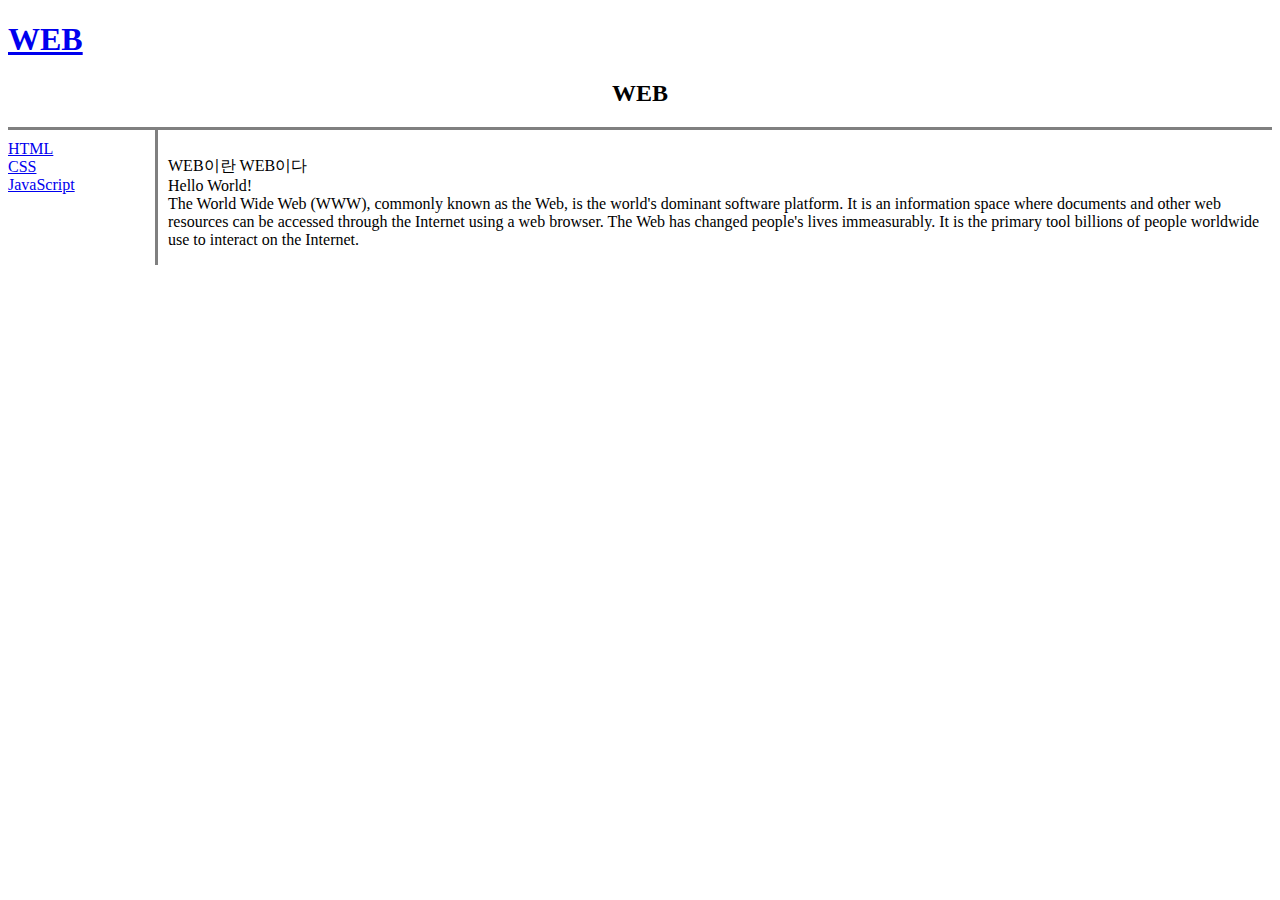
<file: index.html>
<!DOCTYPE html>
<html>

<head>
  <title>WEB1 - Welcome </title>
  <meta charset="utf-8">
  <link rel="stylesheet" href="style.css">
</head>

<body>
  <h1><a href="index.html">WEB</a></h1>
  <h2>WEB</h2>
  <div class="sort">
    <div id="list">
      <li><a href="p1.html">HTML</a></li>
      <li><a href="p2.html">CSS</a></li>
      <li><a href="p3.html">JavaScript</a></li>
    </div>
    <div id="article">
      
      <p>WEB이란 WEB이다 <br> Hello World! <br>
        The World Wide Web (WWW), commonly known as the Web,
        is the world's dominant software platform.
        It is an information space where documents and other web resources can be accessed
        through the Internet using a web browser.
        The Web has changed people's lives immeasurably.
        It is the primary tool billions of people worldwide use to interact on the Internet.
      </p>
    </div>
  </div>
</body>

</html>
</file>
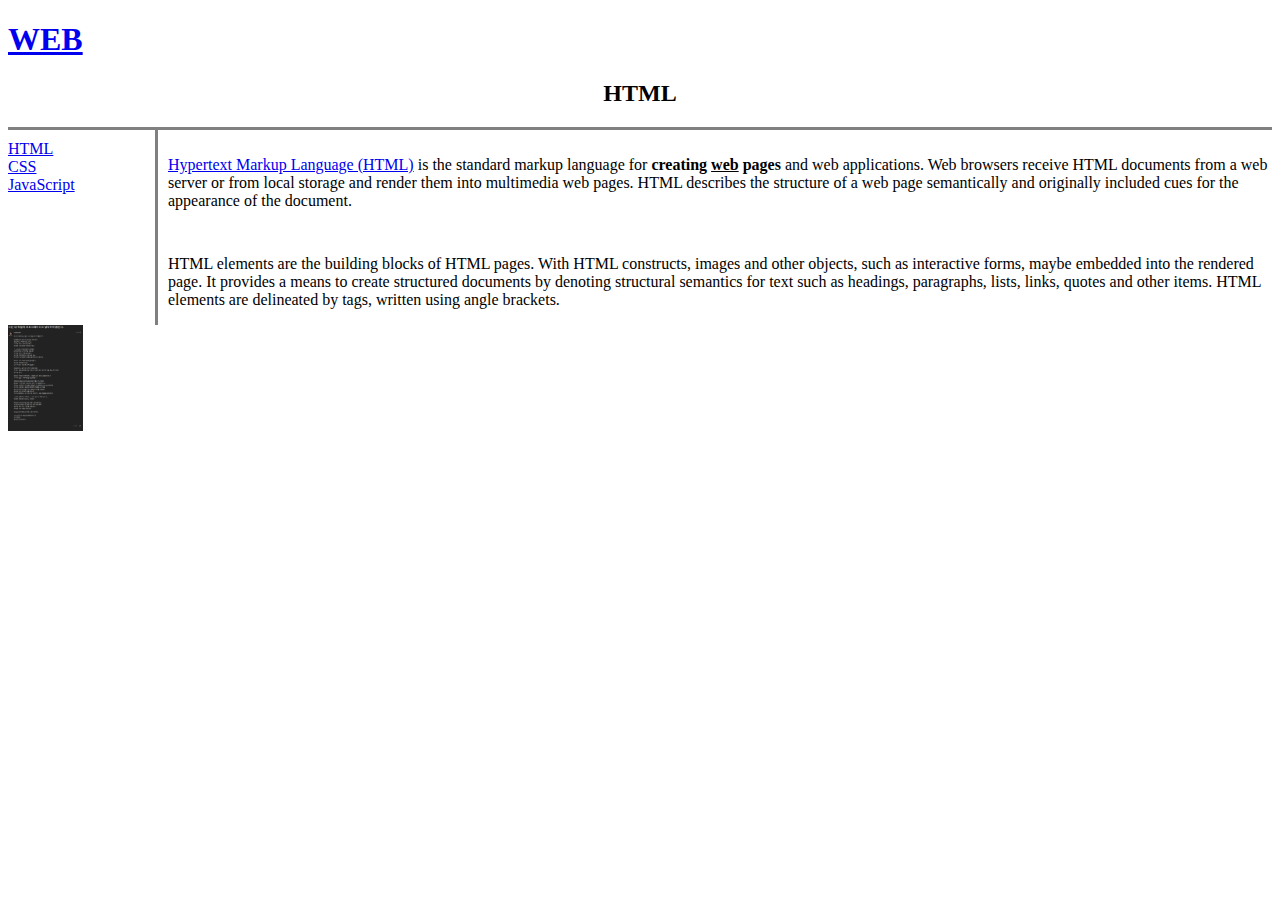
<file: p1.html>
<!DOCTYPE html>
<html>

<head>
  <title>WEB1 - html </title>
  <meta charset="utf-8">
  <link rel="stylesheet" href="style.css">
</head>

<body>
  <h1><a href="index.html">WEB</h1></a>
  <h2>HTML</h2>
  <div class="sort">
    <div id="list">
      <li><a href="p1.html">HTML</a></li>
      <li><a href="p2.html">CSS</a></li>
      <li><a href="p3.html">JavaScript</a></li>
    </div>
    <div id="article">

      <p><a href="https://w3.org/TR/html5/" target="_blank" title="html5 specification">Hypertext Markup Language
          (HTML)</a>
        is the standard markup language for <strong>creating <u>web</u> pages</strong>
        and web applications.
        Web browsers receive HTML documents from a web server or from local storage and render them
        into multimedia web pages.
        HTML describes the structure of a web page semantically and originally included cues
        for the appearance of the document.
      </p>
      <p style="margin-top:45px;">HTML elements are the building blocks of HTML pages.
        With HTML constructs, images and other objects, such as interactive forms, maybe embedded into the rendered
        page.
        It provides a means to create structured documents by denoting structural semantics
        for text such as headings, paragraphs, lists, links, quotes and other items.
        HTML elements are delineated by tags, written using angle brackets.
      </p>
    </div>
    <img src="coding.png" width="50%">
</body>

</html>
</file>
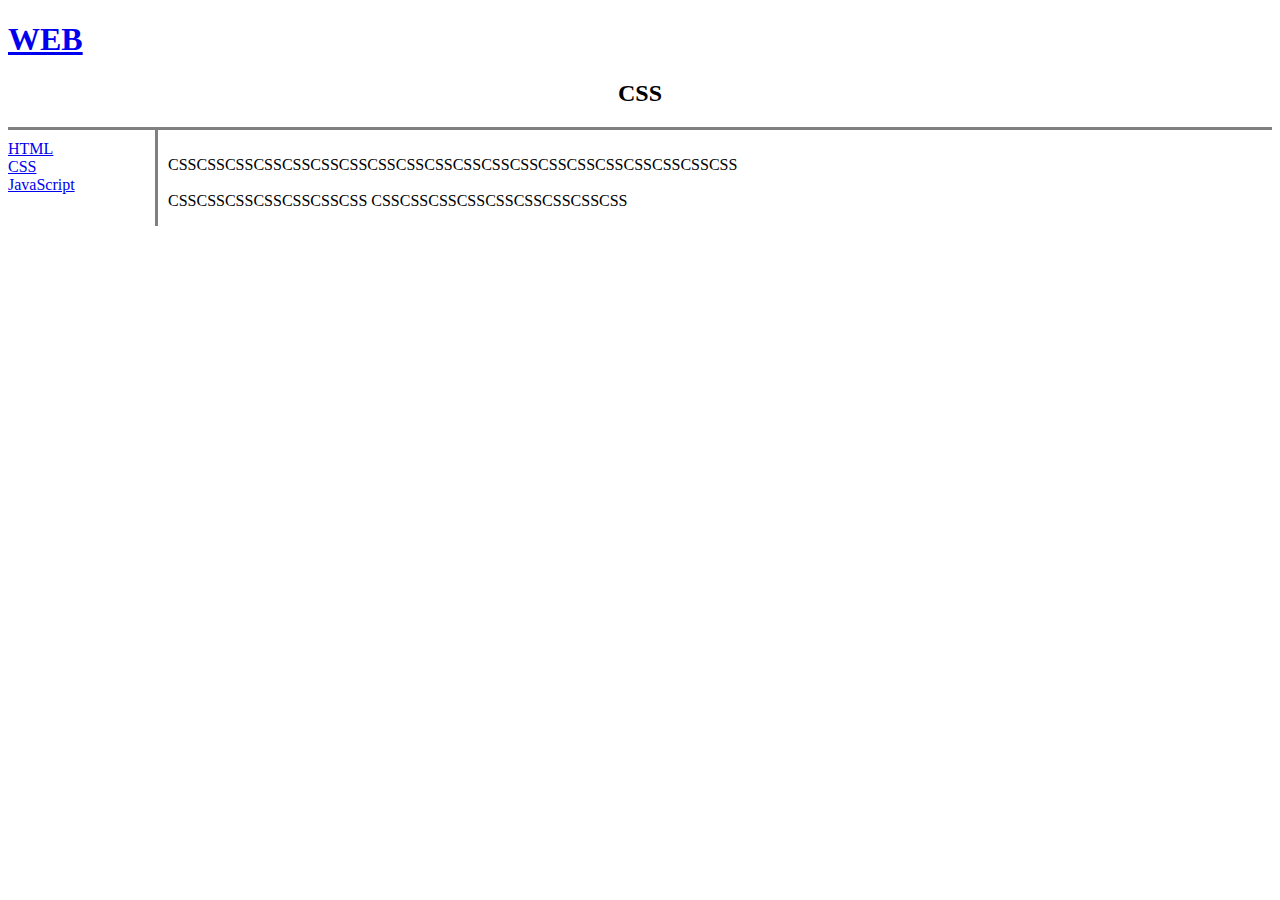
<file: p2.html>
<!DOCTYPE html>
<html>

<head>
  <title>WEB1 - html </title>
  <meta charset="utf-8">
  <link rel="stylesheet" href="style.css">
</head>

<body>
  <h1><a href="index.html">WEB</h1></a>
  <h2>CSS</h2>
  <div class="sort">
    <div id="list">
      <li><a href="p1.html">HTML</a></li>
      <li><a href="p2.html">CSS</a></li>
      <li><a href="p3.html">JavaScript</a></li>
    </div>
    <div id="article" >

      <p>CSSCSSCSSCSSCSSCSSCSSCSSCSSCSSCSSCSSCSSCSSCSSCSSCSSCSSCSSCSS<br><br>
        CSSCSSCSSCSSCSSCSSCSS
        CSSCSSCSSCSSCSSCSSCSSCSSCSS
      </p>
    </div>
  </div>
</body>

</html>
</file>
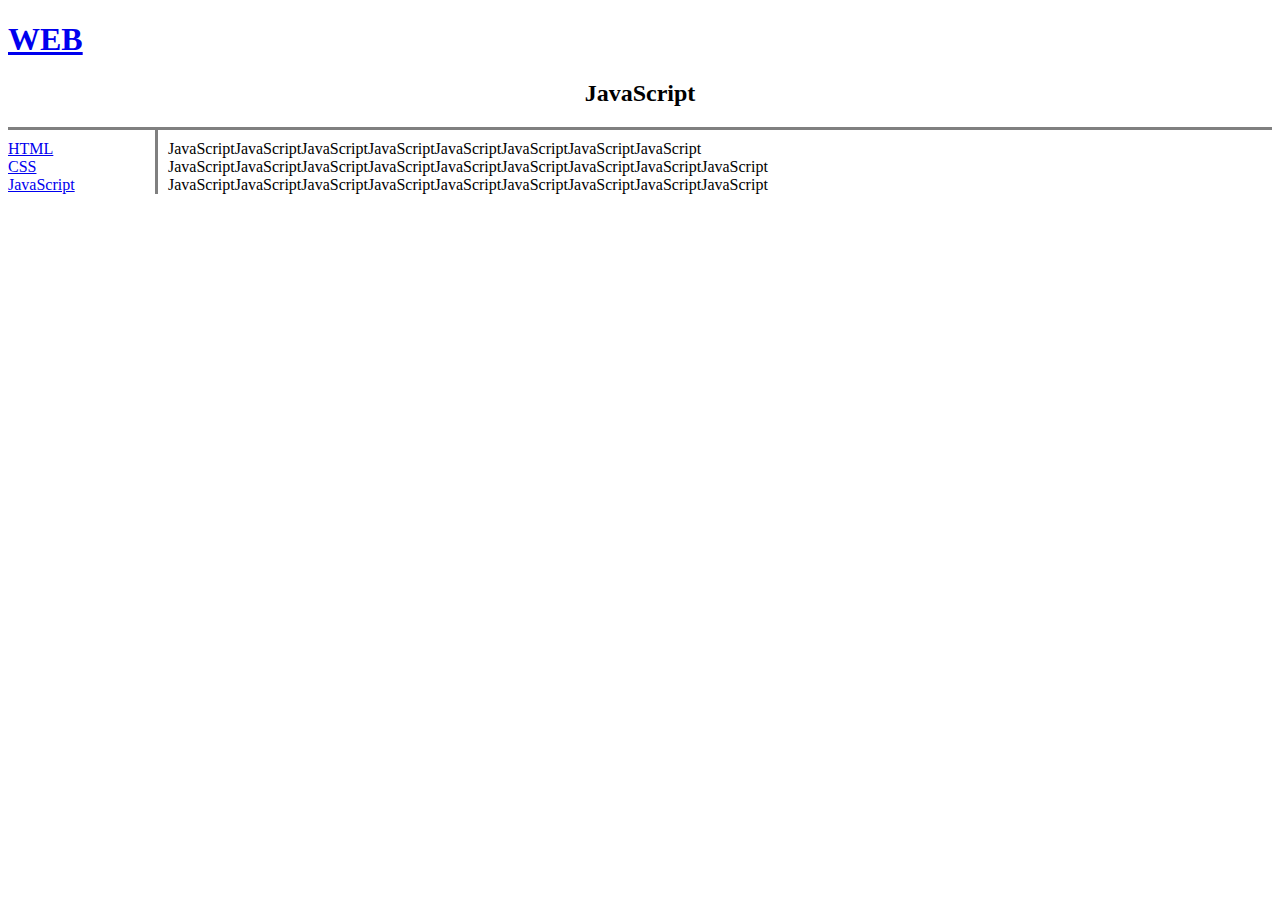
<file: p3.html>
<!DOCTYPE html>
<html>

<head>
  <title>WEB1 - html </title>
  <meta charset="utf-8">
  <link rel="stylesheet" href="style.css">


</head>

<body>

  <h1><a href="index.html">WEB</a></h1>
  <h2>JavaScript</h2>
  <div class="sort">
    <div id="list">
      <li><a href="p1.html">HTML</a></li>
      <li><a href="p2.html">CSS</a></li>
      <li><a href="p3.html">JavaScript</a></li>

    </div>
    <div id="article">

      JavaScriptJavaScriptJavaScriptJavaScriptJavaScriptJavaScriptJavaScriptJavaScript
      <br>JavaScriptJavaScriptJavaScriptJavaScriptJavaScriptJavaScriptJavaScriptJavaScriptJavaScript
      <br>JavaScriptJavaScriptJavaScriptJavaScriptJavaScriptJavaScriptJavaScriptJavaScriptJavaScript
    </div>

  </div>
</body>

</html>
</file>
<file: style.css>
.sort {
    display: grid;
    grid-template-columns: 150px 1fr;
    border-top: 3px solid gray;

}

#list {
    border-right: 3px solid gray;
    padding-top: 10px;
}

#article {
    padding-left: 10px;
    padding-top: 10px;

}

@media (max-width: 800px) {
    .sort {
        display: block;
    }

    #list {
        border-right: none;
    }
}
h2{
    text-align: center;
}
</file>
